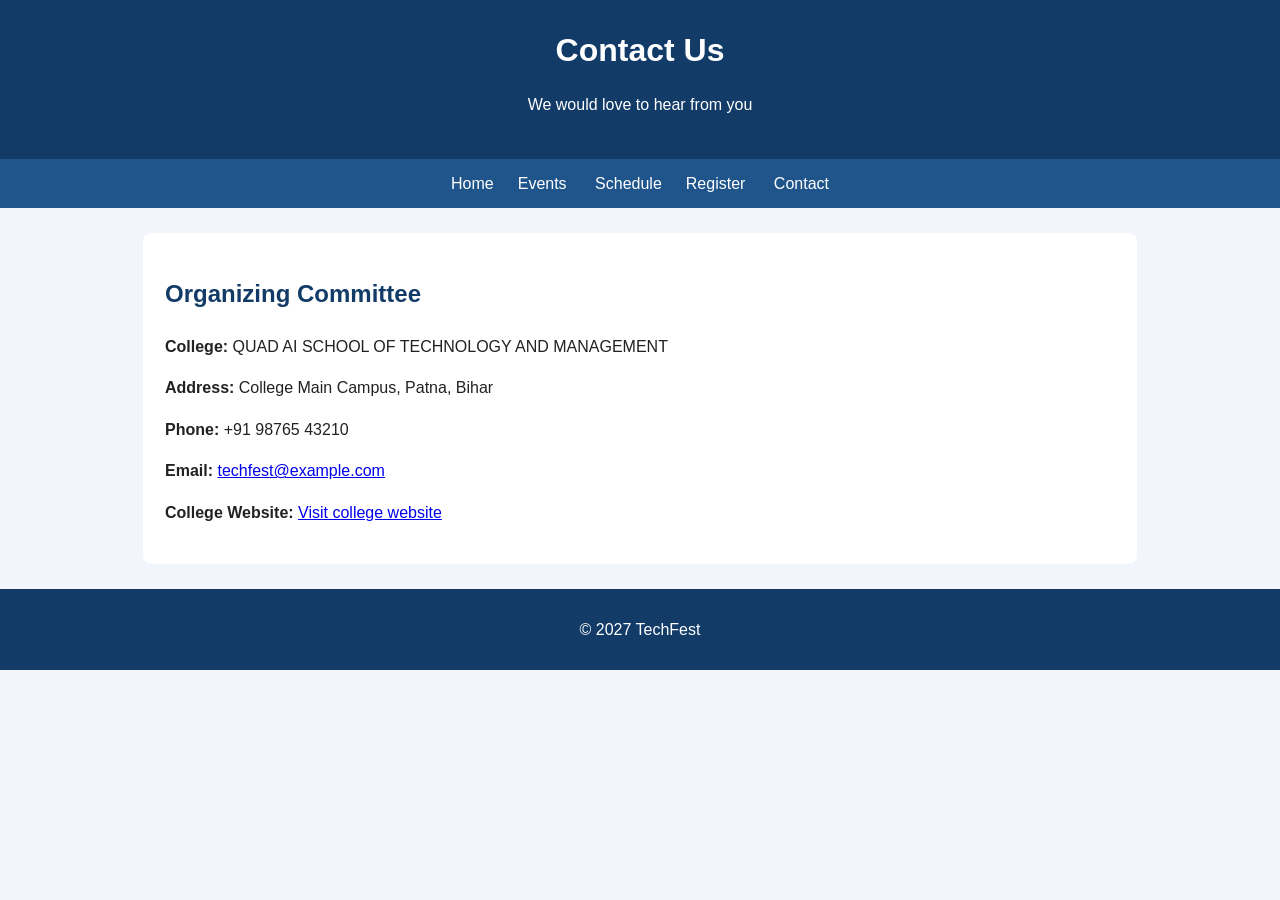
<file: contact.html>
<!DOCTYPE html>
<html lang="en">
<head>
  <meta charset="UTF-8">
  <meta name="viewport" content="width=device-width, initial-scale=1.0">
  <title>TechFest 2027 | Contact</title>
  <link rel="stylesheet" href="style.css">
</head>
<body>
  <header><h1>Contact Us</h1><p>We would love to hear from you</p></header>
  <nav>
    <a href="index.html">Home</a><a href="events.html">Events</a>
    <a href="schedule.html">Schedule</a><a href="register.html">Register</a>
    <a href="contact.html">Contact</a>
  </nav>
  <main>
    <h2>Organizing Committee</h2>
    <p><strong>College:</strong> QUAD AI SCHOOL OF TECHNOLOGY AND MANAGEMENT</p>
    <p><strong>Address:</strong> College Main Campus, Patna, Bihar</p>
    <p><strong>Phone:</strong> +91 98765 43210</p>
    <p><strong>Email:</strong> <a href="mailto:techfest@example.com">techfest@example.com</a></p>
    <p><strong>College Website:</strong> <a href="https://www.example.com" target="_blank">Visit college website</a></p>
  </main>
  <footer><p>© 2027 TechFest</p></footer>
</body>
</html>
</file>
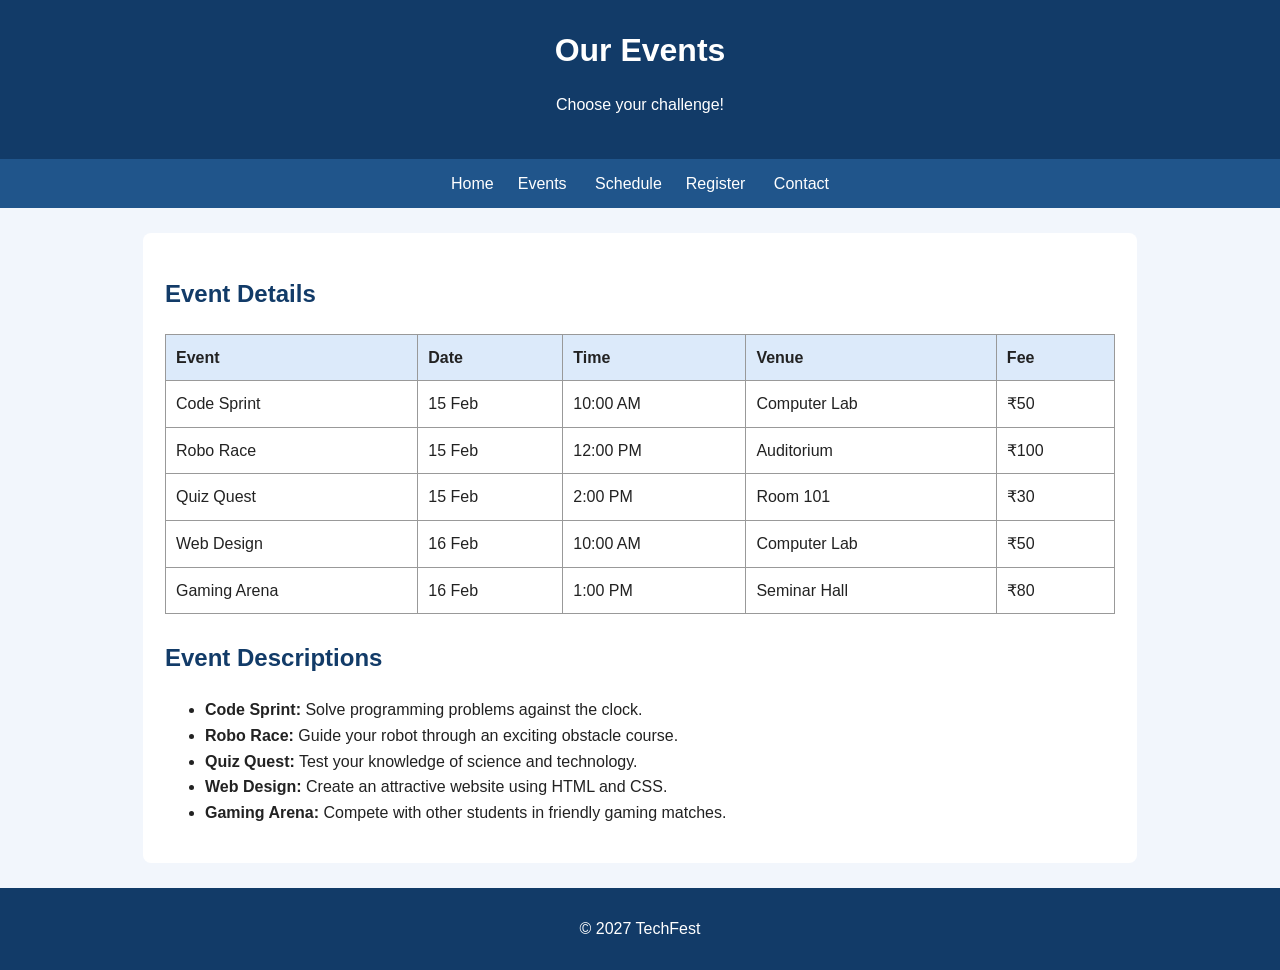
<file: events.html>
<!DOCTYPE html>
<html lang="en">
<head>
  <meta charset="UTF-8">
  <meta name="viewport" content="width=device-width, initial-scale=1.0">
  <title>TechFest 2027 | Events</title>
  <link rel="stylesheet" href="style.css">
</head>
<body>
  <header><h1>Our Events</h1><p>Choose your challenge!</p></header>
  <nav>
    <a href="index.html">Home</a><a href="events.html">Events</a>
    <a href="schedule.html">Schedule</a><a href="register.html">Register</a>
    <a href="contact.html">Contact</a>
  </nav>
  <main>
    <h2>Event Details</h2>
    <table>
      <tr><th>Event</th><th>Date</th><th>Time</th><th>Venue</th><th>Fee</th></tr>
      <tr><td>Code Sprint</td><td>15 Feb</td><td>10:00 AM</td><td>Computer Lab</td><td>₹50</td></tr>
      <tr><td>Robo Race</td><td>15 Feb</td><td>12:00 PM</td><td>Auditorium</td><td>₹100</td></tr>
      <tr><td>Quiz Quest</td><td>15 Feb</td><td>2:00 PM</td><td>Room 101</td><td>₹30</td></tr>
      <tr><td>Web Design</td><td>16 Feb</td><td>10:00 AM</td><td>Computer Lab</td><td>₹50</td></tr>
      <tr><td>Gaming Arena</td><td>16 Feb</td><td>1:00 PM</td><td>Seminar Hall</td><td>₹80</td></tr>
    </table>
    <h2>Event Descriptions</h2>
    <ul>
      <li><strong>Code Sprint:</strong> Solve programming problems against the clock.</li>
      <li><strong>Robo Race:</strong> Guide your robot through an exciting obstacle course.</li>
      <li><strong>Quiz Quest:</strong> Test your knowledge of science and technology.</li>
      <li><strong>Web Design:</strong> Create an attractive website using HTML and CSS.</li>
      <li><strong>Gaming Arena:</strong> Compete with other students in friendly gaming matches.</li>
    </ul>
  </main>
  <footer><p>© 2027 TechFest</p></footer>
</body>
</html>
</file>
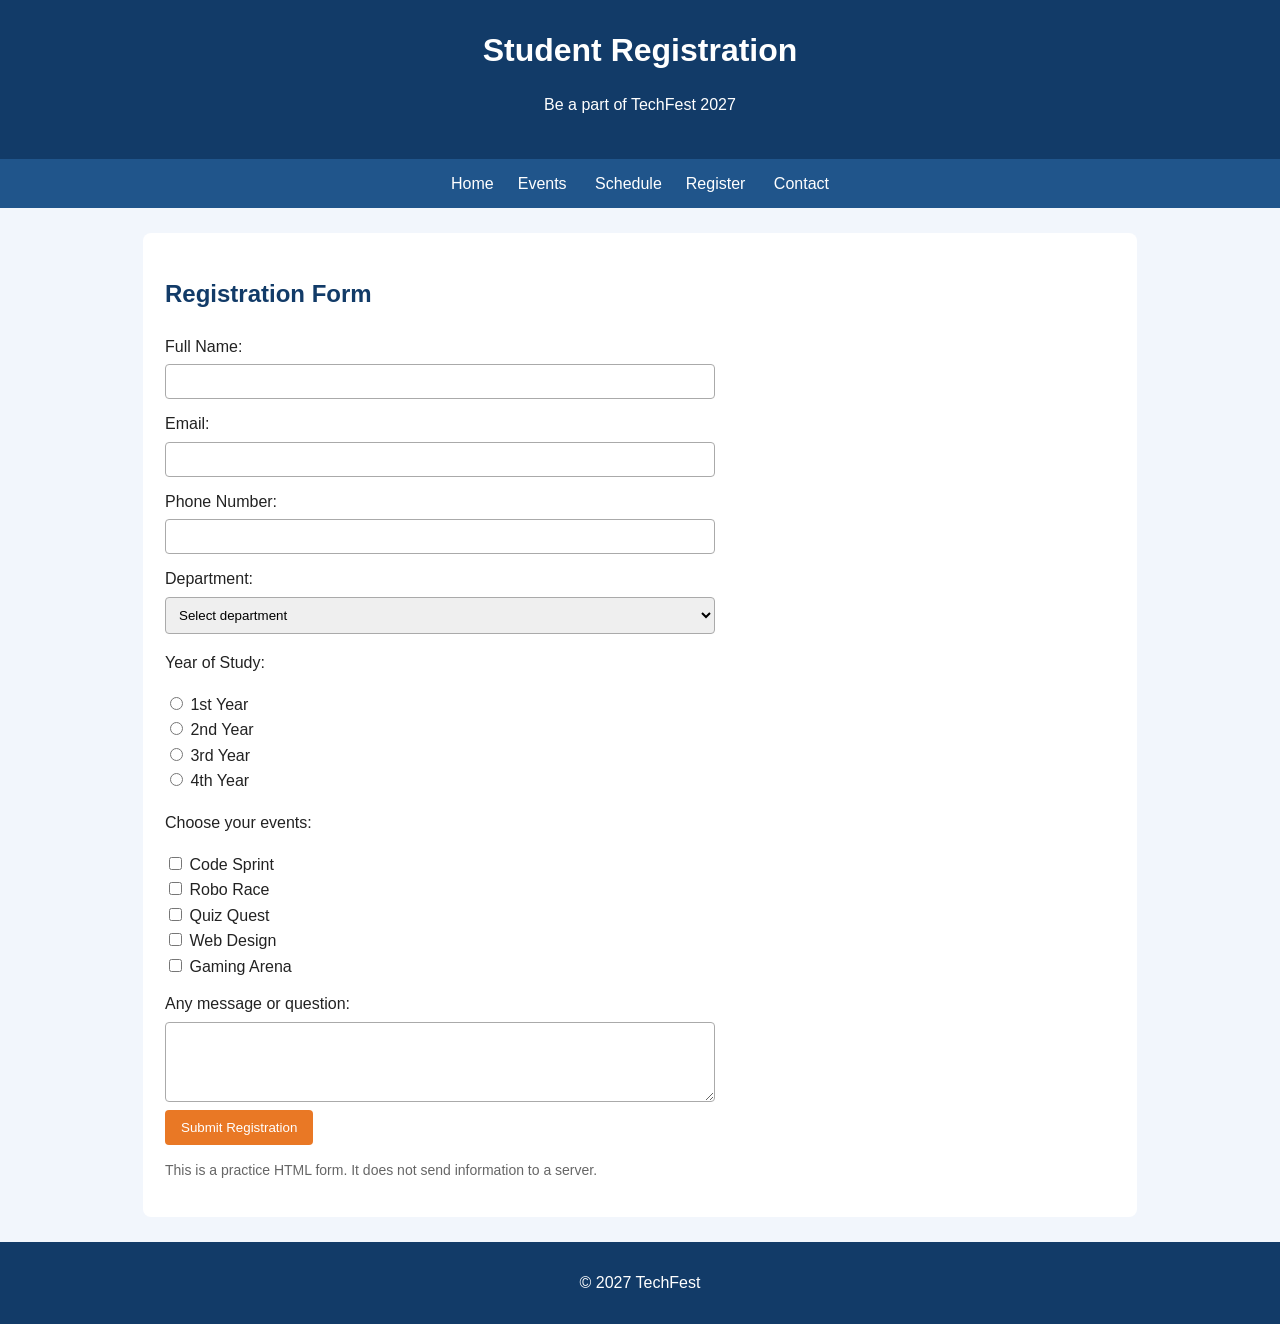
<file: register.html>
<!DOCTYPE html>
<html lang="en">
<head>
  <meta charset="UTF-8">
  <meta name="viewport" content="width=device-width, initial-scale=1.0">
  <title>TechFest 2027 | Registration</title>
  <link rel="stylesheet" href="style.css">
</head>
<body>
  <header><h1>Student Registration</h1><p>Be a part of TechFest 2027</p></header>
  <nav>
    <a href="index.html">Home</a><a href="events.html">Events</a>
    <a href="schedule.html">Schedule</a><a href="register.html">Register</a>
    <a href="contact.html">Contact</a>
  </nav>
  <main>
    <h2>Registration Form</h2>
    <form action="#" method="get">
      <label for="name">Full Name:</label>
      <input type="text" id="name" name="name" required>

      <label for="email">Email:</label>
      <input type="email" id="email" name="email" required>

      <label for="phone">Phone Number:</label>
      <input type="tel" id="phone" name="phone">

      <label for="department">Department:</label>
      <select id="department" name="department">
        <option value="">Select department</option>
        <option>Computer Science</option><option>Electronics</option>
        <option>Mechanical</option><option>Management</option><option>Other</option>
      </select>

      <p>Year of Study:</p>
      <label class="choice"><input type="radio" name="year" value="1st Year"> 1st Year</label>
      <label class="choice"><input type="radio" name="year" value="2nd Year"> 2nd Year</label>
      <label class="choice"><input type="radio" name="year" value="3rd Year"> 3rd Year</label>
      <label class="choice"><input type="radio" name="year" value="4th Year"> 4th Year</label>

      <p>Choose your events:</p>
      <label class="choice"><input type="checkbox" name="events" value="Code Sprint"> Code Sprint</label>
      <label class="choice"><input type="checkbox" name="events" value="Robo Race"> Robo Race</label>
      <label class="choice"><input type="checkbox" name="events" value="Quiz Quest"> Quiz Quest</label>
      <label class="choice"><input type="checkbox" name="events" value="Web Design"> Web Design</label>
      <label class="choice"><input type="checkbox" name="events" value="Gaming Arena"> Gaming Arena</label>

      <label for="message">Any message or question:</label>
      <textarea id="message" name="message" rows="4"></textarea>

      <button type="submit">Submit Registration</button>
    </form>
    <p class="note">This is a practice HTML form. It does not send information to a server.</p>
  </main>
  <footer><p>© 2027 TechFest</p></footer>
</body>
</html>
</file>
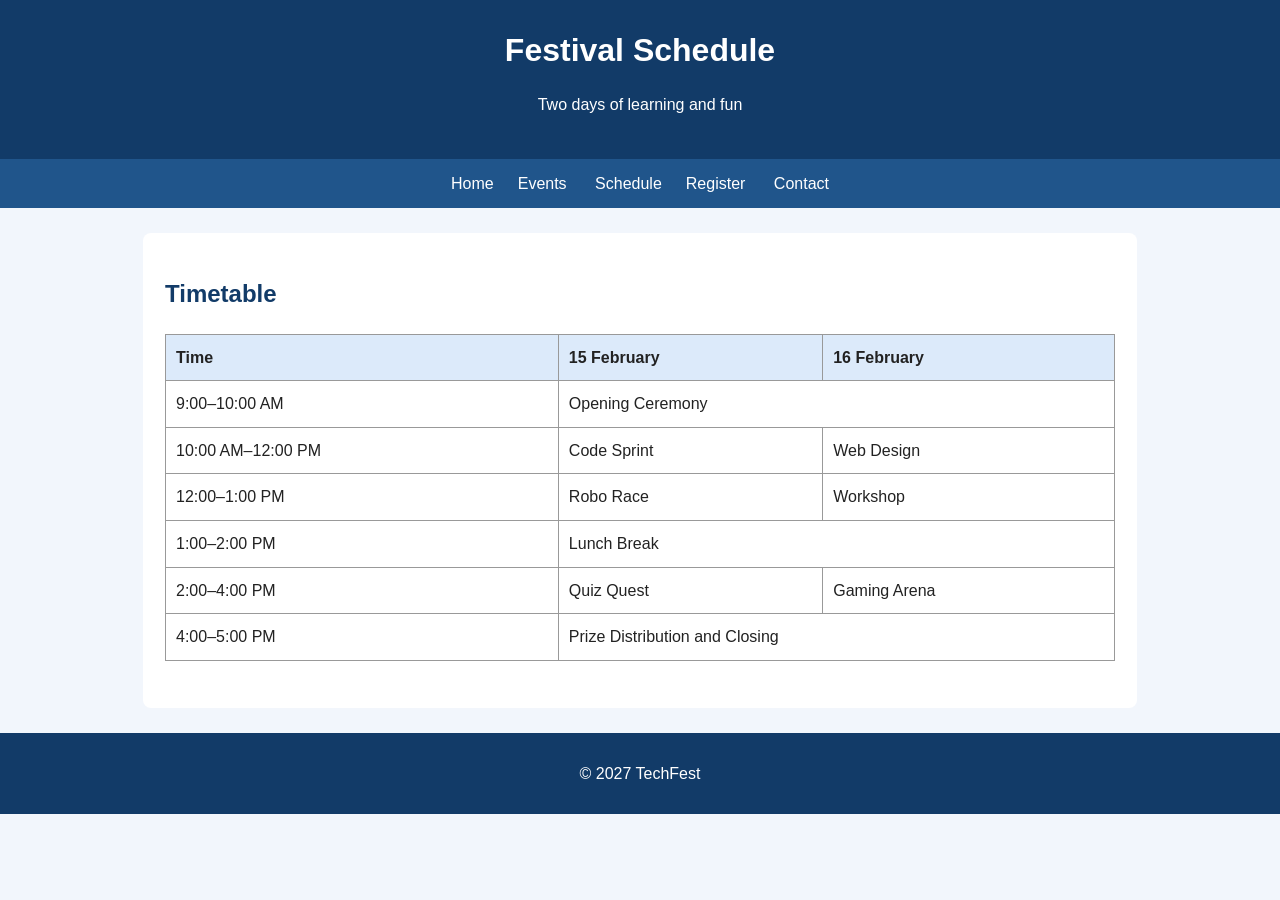
<file: schedule.html>
<!DOCTYPE html>
<html lang="en">
<head>
  <meta charset="UTF-8">
  <meta name="viewport" content="width=device-width, initial-scale=1.0">
  <title>TechFest 2027 | Schedule</title>
  <link rel="stylesheet" href="style.css">
</head>
<body>
  <header><h1>Festival Schedule</h1><p>Two days of learning and fun</p></header>
  <nav>
    <a href="index.html">Home</a><a href="events.html">Events</a>
    <a href="schedule.html">Schedule</a><a href="register.html">Register</a>
    <a href="contact.html">Contact</a>
  </nav>
  <main>
    <h2>Timetable</h2>
    <table>
      <tr><th>Time</th><th>15 February</th><th>16 February</th></tr>
      <tr><td>9:00–10:00 AM</td><td colspan="2">Opening Ceremony</td></tr>
      <tr><td>10:00 AM–12:00 PM</td><td>Code Sprint</td><td>Web Design</td></tr>
      <tr><td>12:00–1:00 PM</td><td>Robo Race</td><td>Workshop</td></tr>
      <tr><td>1:00–2:00 PM</td><td colspan="2">Lunch Break</td></tr>
      <tr><td>2:00–4:00 PM</td><td>Quiz Quest</td><td>Gaming Arena</td></tr>
      <tr><td>4:00–5:00 PM</td><td colspan="2">Prize Distribution and Closing</td></tr>
    </table>
  </main>
  <footer><p>© 2027 TechFest</p></footer>
</body>
</html>
</file>
<file: style.css>
/* Basic CSS for all five pages */
body {
  font-family: Arial, sans-serif;
  margin: 0;
  background-color: #f2f6fc;
  color: #222;
  line-height: 1.6;
}
header {
  background-color: #123b68;
  color: white;
  text-align: center;
  padding: 25px;
}
header h1 { margin: 0; }
nav {
  background-color: #20558b;
  text-align: center;
  padding: 12px;
}
nav a {
  color: white;
  text-decoration: none;
  margin: 0 12px;
}
nav a:hover { text-decoration: underline; }
main {
  width: 85%;
  max-width: 950px;
  margin: 25px auto;
  background: white;
  padding: 22px;
  border-radius: 8px;
}
h2 { color: #123b68; }
.hero {
  display: flex;
  align-items: center;
  gap: 25px;
}
.hero img { width: 38%; max-width: 300px; }
.button, button {
  display: inline-block;
  background: #e97825;
  color: white;
  padding: 10px 16px;
  border: 0;
  border-radius: 4px;
  text-decoration: none;
  cursor: pointer;
}
table {
  width: 100%;
  border-collapse: collapse;
  margin: 15px 0 25px;
}
th, td {
  border: 1px solid #999;
  padding: 10px;
  text-align: left;
}
th { background: #dceafa; }
form { max-width: 550px; }
form > label:not(.choice) {
  display: block;
  margin-top: 12px;
}
input[type="text"], input[type="email"], input[type="tel"],
select, textarea {
  width: 100%;
  box-sizing: border-box;
  padding: 9px;
  margin-top: 5px;
  border: 1px solid #aaa;
  border-radius: 4px;
}
.choice { display: block; }
.video { max-width: 560px; }
.video iframe {
  width: 100%;
  height: 315px;
  border: 0;
}
.note { color: #666; font-size: 14px; }
footer {
  background: #123b68;
  color: white;
  text-align: center;
  padding: 12px;
}
@media (max-width: 650px) {
  .hero { display: block; }
  .hero img { width: 100%; }
  nav a { display: inline-block; margin: 5px; }
  main { width: 90%; padding: 14px; }
  table { font-size: 13px; }
  th, td { padding: 6px; }
}
</file>
